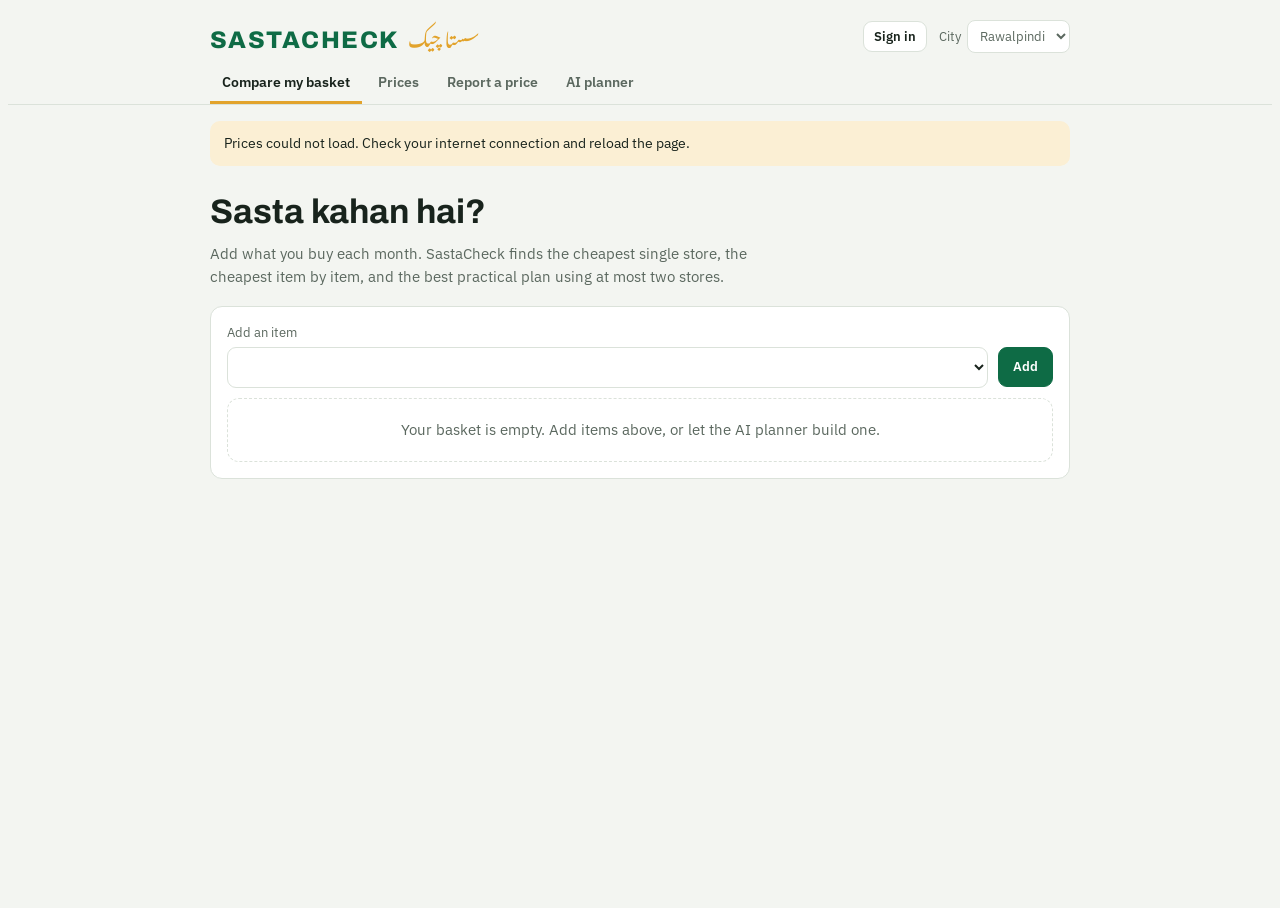
<file: public/app/index.html>
<!doctype html>
<html lang="en">
<head>
<meta charset="utf-8">
<meta name="viewport" content="width=device-width,initial-scale=1,viewport-fit=cover">
<meta name="description" content="SastaCheck: compare grocery prices across Pakistani stores and markets, unit by unit, with price history and a monthly basket planner.">
<meta name="theme-color" content="#0e6b45">
<title>SastaCheck</title>
<link rel="preconnect" href="https://fonts.googleapis.com">
<link rel="stylesheet" href="https://fonts.googleapis.com/css2?family=Archivo:wght@500;700;800&family=IBM+Plex+Sans:wght@400;500;600&family=IBM+Plex+Mono:wght@400;500&family=Noto+Nastaliq+Urdu:wght@400;600&display=swap">
<style>
/* Layout: one column app shell. Sticky top bar with city + tabs; each tab is a single working panel. Prices read like a kiryana receipt (mono, dotted leaders). */
:root{
  --bg:#f3f5f1; --surface:#ffffff; --ink:#18231c; --muted:#5b685f; --line:#dbe2da;
  --green:#0e6b45; --green-ink:#ffffff; --haldi:#e2a32b; --haldi-soft:#fbefd4;
  --good:#127a4a; --warn:#a86a00; --bad:#b4372b; --chip:#e8eee6;
  --display:'Archivo','Helvetica Neue',Arial,sans-serif;
  --body:'IBM Plex Sans','Segoe UI',Roboto,Arial,sans-serif;
  --mono:'IBM Plex Mono',ui-monospace,Menlo,Consolas,monospace;
  --urdu:'Noto Nastaliq Urdu','Jameel Noori Nastaleeq','Urdu Typesetting',serif;
}
@media (prefers-color-scheme:dark){:root:not([data-theme="light"]){
  --bg:#0f1512; --surface:#18201b; --ink:#e6ece7; --muted:#9aa89f; --line:#2a352e;
  --green:#3fb37f; --green-ink:#08130d; --haldi:#f0b947; --haldi-soft:#3a2f17;
  --good:#4cc78b; --warn:#f0b947; --bad:#f07a6e; --chip:#222c25; color-scheme:dark}}
:root[data-theme="dark"]{
  --bg:#0f1512; --surface:#18201b; --ink:#e6ece7; --muted:#9aa89f; --line:#2a352e;
  --green:#3fb37f; --green-ink:#08130d; --haldi:#f0b947; --haldi-soft:#3a2f17;
  --good:#4cc78b; --warn:#f0b947; --bad:#f07a6e; --chip:#222c25; color-scheme:dark}
html,body{height:100%}
body{background:var(--bg);color:var(--ink);font:400 15px/1.5 var(--body);padding-inline:16px}
.wrap{max-width:860px;margin:0 auto;padding-block:0 48px}
h1,h2,h3{font-family:var(--display);text-wrap:balance;margin:0}
.ur{font-family:var(--urdu);direction:rtl;line-height:2.1}
.num{font-family:var(--mono);font-variant-numeric:tabular-nums}
button,select,input{font:inherit;color:inherit}
button{cursor:pointer}
:focus-visible{outline:2px solid var(--haldi);outline-offset:2px}

.top{position:sticky;top:env(safe-area-inset-top,0px);z-index:5;background:var(--bg);margin-inline:-16px;padding:12px 16px 0;border-bottom:1px solid var(--line)}
.brand{display:flex;align-items:center;gap:12px;flex-wrap:wrap;max-width:860px;margin:0 auto}
.logo{display:flex;align-items:baseline;gap:10px;margin-right:auto}
.logo b{font:800 24px/1 var(--display);letter-spacing:.06em;color:var(--green)}
.logo .ur{font-size:20px;line-height:1.4;color:var(--haldi)}
.city{display:flex;align-items:center;gap:6px;font-size:13px;color:var(--muted)}
.city select{background:var(--surface);border:1px solid var(--line);border-radius:8px;padding:6px 8px}
.tabs{display:flex;gap:4px;overflow-x:auto;max-width:860px;margin:10px auto 0;scrollbar-width:none}
.tabs button{border:0;background:none;padding:10px 12px;font:600 14px var(--body);color:var(--muted);border-bottom:3px solid transparent;white-space:nowrap}
.tabs button[aria-selected="true"]{color:var(--ink);border-bottom-color:var(--haldi)}
.tabs .count{display:inline-block;min-width:18px;padding:0 5px;margin-left:4px;border-radius:9px;background:var(--green);color:var(--green-ink);font:500 12px/18px var(--mono)}

.banner{margin-top:16px;padding:12px 14px;border-radius:10px;background:var(--haldi-soft);font-size:14px}
.panel{display:grid;gap:18px;margin-top:20px}
.lead{color:var(--muted);max-width:62ch;margin:6px 0 0}
.card{background:var(--surface);border:1px solid var(--line);border-radius:12px;padding:16px;min-width:0}
.row{display:flex;gap:10px;align-items:center;flex-wrap:wrap}
.grow{flex:1;min-width:0}
.btn{border:1px solid var(--line);background:var(--surface);border-radius:9px;padding:9px 14px;font-weight:600}
.btn.primary{background:var(--green);border-color:var(--green);color:var(--green-ink)}
.btn.small{padding:5px 10px;font-size:13px}
.btn:disabled{opacity:.5;cursor:default}
.field{display:grid;gap:4px;font-size:13px;color:var(--muted);min-width:0}
.field input,.field select,.field textarea{background:var(--surface);color:var(--ink);border:1px solid var(--line);border-radius:9px;padding:9px 10px;font-size:15px;width:100%}
.search{width:100%;background:var(--surface);border:2px solid var(--green);border-radius:12px;padding:13px 14px;font-size:17px}
.eyebrow{font:600 12px var(--body);letter-spacing:.08em;text-transform:uppercase;color:var(--muted)}
.pill{display:inline-flex;align-items:center;gap:5px;padding:2px 8px;border-radius:99px;font-size:12px;background:var(--chip);color:var(--muted);white-space:nowrap}
.pill i{width:7px;height:7px;border-radius:50%;background:currentColor}
.pill.sample{color:var(--warn)} .pill.community{color:var(--green)} .pill.receipt{color:var(--good)} .pill.old{color:var(--muted)}
.ok{color:var(--good)} .muted{color:var(--muted)} .bad{color:var(--bad)}
.empty{padding:20px;text-align:center;color:var(--muted);border:1px dashed var(--line);border-radius:12px}

/* product list */
.plist{display:grid;gap:8px}
.pitem{display:grid;grid-template-columns:1fr auto;gap:4px 12px;align-items:center;text-align:left;width:100%;background:var(--surface);border:1px solid var(--line);border-radius:10px;padding:10px 12px}
.pitem[aria-current="true"]{border-color:var(--green);box-shadow:inset 3px 0 0 var(--green)}
.pitem .name{font-weight:600}
.pitem .ur{font-size:14px;color:var(--muted);line-height:1.8}
.pitem .from{text-align:right;font-size:13px;color:var(--muted)}
.pitem .from b{display:block;font:500 16px var(--mono);color:var(--ink)}

/* receipt-style price table */
.receipt{display:grid;gap:2px}
.rline{display:grid;grid-template-columns:minmax(0,1fr) auto;gap:2px 10px;padding:8px 0;border-bottom:1px dashed var(--line)}
.rline:last-child{border-bottom:0}
.rline .store{display:flex;align-items:baseline;gap:8px;min-width:0}
.rline .store span:first-child{font-weight:600}
.rline .price{font:500 17px var(--mono);text-align:right}
.rline .meta{grid-column:1/-1;display:flex;gap:8px;flex-wrap:wrap;align-items:center;font-size:12.5px;color:var(--muted)}
.rline.best .price{color:var(--good)}
.rline.best .store span:first-child::after{content:" · cheapest";font-weight:500;color:var(--good);font-size:12px}
.chart svg{width:100%;height:auto;display:block}
.chart text{fill:var(--muted);font:11px var(--mono)}

/* store ranking */
.rank{display:grid;gap:6px}
.rankrow{display:grid;grid-template-columns:22px minmax(0,1fr) auto;gap:10px;align-items:center}
.bar{height:8px;border-radius:4px;background:var(--chip);overflow:hidden}
.bar span{display:block;height:100%;background:var(--green)}

/* basket */
.bline{display:grid;grid-template-columns:minmax(0,1fr) auto auto;gap:10px;align-items:center;padding:8px 0;border-bottom:1px solid var(--line)}
.qty{display:inline-flex;align-items:center;border:1px solid var(--line);border-radius:8px;overflow:hidden}
.qty button{border:0;background:var(--chip);width:30px;height:30px}
.qty span{min-width:28px;text-align:center}
.options{display:grid;grid-template-columns:repeat(auto-fit,minmax(220px,1fr));gap:12px}
.opt{display:grid;gap:8px;align-content:start}
.opt.rec{border-color:var(--green);box-shadow:inset 0 3px 0 var(--green)}
.opt .total{font:600 24px var(--mono)}
.opt ul{margin:0;padding-left:18px;font-size:13.5px;color:var(--muted)}
.tag{font:600 11px var(--body);letter-spacing:.08em;text-transform:uppercase;color:var(--green)}

/* report / AI */
.drop{display:grid;place-items:center;gap:6px;padding:22px;border:2px dashed var(--line);border-radius:12px;text-align:center;color:var(--muted)}
.drop.over{border-color:var(--green);background:var(--chip)}
.tablewrap{overflow-x:auto}
table{border-collapse:collapse;width:100%;font-size:14px}
th,td{text-align:left;padding:7px 6px;border-bottom:1px solid var(--line);vertical-align:middle}
th{font:600 12px var(--body);letter-spacing:.05em;text-transform:uppercase;color:var(--muted)}
td input,td select{width:100%;min-width:90px;background:var(--surface);color:var(--ink);border:1px solid var(--line);border-radius:7px;padding:6px}
.toast{position:fixed;left:50%;bottom:calc(18px + env(safe-area-inset-bottom,0px));transform:translateX(-50%);background:var(--ink);color:var(--bg);padding:10px 16px;border-radius:10px;font-size:14px;z-index:20;max-width:calc(100% - 32px)}
.grid2{display:grid;grid-template-columns:repeat(auto-fit,minmax(170px,1fr));gap:10px}
@media (prefers-reduced-motion:reduce){*{transition:none!important;animation:none!important}}
html{color-scheme:light}
.auth{display:flex;gap:6px;align-items:center;font-size:13px}
[hidden]{display:none!important}
.signin{position:fixed;inset:0;background:rgba(0,0,0,.45);display:grid;place-items:center;z-index:30;padding:16px}
.signin .card{max-width:380px;width:100%;display:grid;gap:12px}
</style>
</head>
<body>

<header class="top">
  <div class="brand">
    <a class="logo" href="/" style="text-decoration:none"><b>SASTACHECK</b><span class="ur">سستا چیک</span></a>
    <div class="auth"><span id="who" class="muted"></span><button class="btn small" id="authBtn">Sign in</button></div>
    <label class="city" for="city">City
      <select id="city"><option>Rawalpindi</option><option>Islamabad</option><option>Lahore</option><option>Karachi</option></select>
    </label>
  </div>
  <nav class="tabs" role="tablist">
    <button role="tab" data-tab="basket" aria-selected="true">Compare my basket<span class="count" id="bcount" hidden></span></button>
    <button role="tab" data-tab="search">Prices</button>
    <button role="tab" data-tab="report">Report a price</button>
    <button role="tab" data-tab="assistant">AI planner</button>
    <button role="tab" data-tab="manage" id="manageTab" hidden>Manage</button>
  </nav>
</header>

<main class="wrap">
  <div class="banner" id="offline" hidden>Prices could not load. Check your internet connection and reload the page.</div>

  <!-- PRICES -->
  <section class="panel" id="tab-search" hidden>
    <div>
      <h1 style="font-size:clamp(24px,5vw,34px)">Aaj kahan sasta hai?</h1>
      <p class="lead">Search any grocery item in English, Roman Urdu or Urdu. Prices are compared per kg, litre or piece, and every price keeps its history.</p>
    </div>
    <input class="search" id="q" type="search" placeholder="Search: cheeni, آٹا, Dalda oil, anday…" autocomplete="off">
    <div class="row" id="cats"></div>
    <div class="grid" style="display:grid;grid-template-columns:repeat(auto-fit,minmax(min(100%,300px),1fr));gap:16px;align-items:start">
      <div class="plist" id="plist"></div>
      <div id="detail"></div>
    </div>
    <div class="card" id="rankCard">
      <div class="row"><h2 style="font-size:18px" class="grow">Cheapest store for a full basket</h2><span class="eyebrow" id="rankCity"></span></div>
      <p class="muted" style="margin:4px 0 12px;font-size:13.5px">One of each item that store has a price for, compared on the items every listed store stocks.</p>
      <div class="rank" id="rank"></div>
    </div>
  </section>

  <!-- BASKET -->
  <section class="panel" id="tab-basket">
    <div>
      <h1 style="font-size:clamp(24px,5vw,34px)">Sasta kahan hai?</h1>
      <p class="lead">Add what you buy each month. SastaCheck finds the cheapest single store, the cheapest item by item, and the best practical plan using at most two stores.</p>
    </div>
    <div class="card">
      <div class="field"><label for="badd">Add an item</label>
        <div class="row"><select id="badd" class="grow"></select><button class="btn primary" id="baddBtn">Add</button></div>
      </div>
      <div id="blines" style="margin-top:10px"></div>
    </div>
    <div class="options" id="bopts"></div>
  </section>

  <!-- REPORT -->
  <section class="panel" id="tab-report" hidden>
    <div>
      <h1 style="font-size:28px">Report a price</h1>
      <p class="lead">Every report is kept with its date and store, so the price history grows with each one. Nothing is overwritten.</p>
    </div>
    <div class="card">
      <h2 style="font-size:17px">Upload a receipt</h2>
      <p class="muted" style="margin:4px 0 12px;font-size:13.5px">Claude reads the store, date and prices from the photo. You check each line before saving.</p>
      <label class="drop" id="drop" for="rfile">
        <strong>Choose a receipt photo</strong><span>or drop it here (JPG or PNG)</span>
      </label>
      <input type="file" id="rfile" accept="image/*" hidden>
      <div id="rstatus" class="muted" style="margin-top:10px"></div>
      <div id="rreview"></div>
    </div>
    <div class="card">
      <h2 style="font-size:17px">Add one price</h2>
      <form id="mform" class="grid2" style="margin-top:12px">
        <div class="field"><label for="mprod">Item</label><select id="mprod"></select></div>
        <div class="field"><label for="mstore">Store or market</label><select id="mstore"></select></div>
        <div class="field" id="mnewWrap" hidden><label for="mnew">New store or market name</label><input id="mnew" placeholder="e.g. Raja Bazaar, Commercial Market"></div>
        <div class="field"><label for="mprice">Price paid (Rs)</label><input id="mprice" type="number" min="1" step="1" inputmode="numeric" required></div>
        <div class="field"><label for="mdate">Date</label><input id="mdate" type="date" required></div>
        <div class="row" style="grid-column:1/-1"><button class="btn primary" id="msave">Save price</button><span class="muted" style="font-size:13px" id="mhint"></span></div>
      </form>
    </div>
  </section>

  <!-- AI PLANNER -->
  <section class="panel" id="tab-assistant" hidden>
    <div>
      <h1 style="font-size:28px">AI grocery planner</h1>
      <p class="lead">Tell it your budget and household. It builds a monthly basket from items with real prices in your city. Totals are worked out by the app, not by the AI.</p>
    </div>
    <div class="card">
      <form id="aform" class="grid2">
        <div class="field"><label for="abudget">Monthly budget (Rs)</label><input id="abudget" type="number" min="500" step="100" value="15000" inputmode="numeric"></div>
        <div class="field"><label for="apeople">People at home</label><input id="apeople" type="number" min="1" max="20" value="4" inputmode="numeric"></div>
        <div class="field" style="grid-column:1/-1"><label for="anotes">Anything else</label><input id="anotes" placeholder="e.g. no chicken, more tea, children at home"></div>
        <div class="row" style="grid-column:1/-1"><button class="btn primary" id="arun">Plan my basket</button><span class="muted" id="astatus" style="font-size:13px"></span></div>
      </form>
    </div>
    <div id="aout"></div>
  </section>

  <!-- MANAGE -->
  <section class="panel" id="tab-manage" hidden>
    <div>
      <h1 style="font-size:28px">Manage</h1>
      <p class="lead">Only editors see this tab.</p>
    </div>
    <div class="card" id="mstats"></div>
  </section>
</main>
<div class="toast" id="toast" hidden></div>
<div class="signin" id="signin" hidden>
  <form class="card" id="signinForm">
    <h2 style="font-size:20px">Sign in to SastaCheck</h2>
    <p class="muted" style="margin:0;font-size:14px">Signing in lets you report prices, read receipts and save your basket. We email you a one-time sign-in link; no password needed.</p>
    <div class="field"><label for="email">Email</label><input id="email" type="email" required autocomplete="email"></div>
    <div class="row"><button class="btn primary" id="sendLink">Email me a link</button><button class="btn" type="button" id="closeSignin">Cancel</button></div>
    <p class="muted" id="signinMsg" style="margin:0;font-size:13.5px"></p>
  </form>
</div>
<script src="config.js"></script>
<script src="supabase.js"></script>

<script>
(function(){
"use strict";
const $=s=>document.querySelector(s), $$=s=>[...document.querySelectorAll(s)];
const fmt=n=>"Rs "+Math.round(n).toLocaleString("en-PK");
const esc=s=>String(s??"").replace(/[&<>"']/g,c=>({"&":"&amp;","<":"&lt;",">":"&gt;",'"':"&quot;","'":"&#39;"}[c]));
const today=()=>new Date().toISOString().slice(0,10);
const days=iso=>Math.floor((Date.now()-new Date(iso+"T12:00:00").getTime())/864e5);
const store={get(k,d){try{const v=localStorage.getItem("sastacheck:"+k);return v?JSON.parse(v):d}catch(e){return d}},set(k,v){try{localStorage.setItem("sastacheck:"+k,JSON.stringify(v))}catch(e){}}};

const S={city:store.get("city","Rawalpindi"),tab:"search",q:"",cat:"All",sel:null,
  products:[],stores:[],obs:[],basket:store.get("basket",{}),db:null,user:null,uid:null,canEdit:false,ai:null,aiImages:false};

function toast(msg){const t=$("#toast");t.textContent=msg;t.hidden=false;clearTimeout(toast.t);toast.t=setTimeout(()=>t.hidden=true,3200)}

/* ---------- derived data ---------- */
const P=id=>S.products.find(p=>p.id===id);
const ST=id=>S.stores.find(s=>s.id===id);
function unitLabel(p){return p.unit==="pcs"?"pc":p.unit}
function unitPrice(p,price){return price/(p.pack||1)}
// latest price per product per store in the selected city
function latest(){
  const m={};
  for(const o of S.obs){ if(o.city!==S.city) continue;
    for(const it of (o.items||[])){ const k=it.pid+"|"+o.sid; const cur=m[k];
      if(!cur||o.at>cur.at||(o.at===cur.at&&(o.ts||0)>(cur.ts||0))) m[k]={pid:it.pid,sid:o.sid,price:it.price,at:o.at,source:o.source,obs:o.id,by:o.by,ts:o.ts||0};}}
  return m;
}
function pricesFor(pid,L){return S.stores.map(s=>L[pid+"|"+s.id]).filter(Boolean).sort((a,b)=>a.price-b.price)}
function search(q){
  q=q.trim().toLowerCase(); let list=S.products;
  if(S.cat!=="All") list=list.filter(p=>p.cat===S.cat);
  if(!q) return list;
  const words=q.split(/\s+/);
  return list.map(p=>{const hay=[p.en,p.ur,p.brand,p.cat,...(p.aliases||[])].join(" ").toLowerCase();
    const score=words.reduce((s,w)=>s+(hay.includes(w)?(p.en.toLowerCase().startsWith(w)?3:1):-5),0);return{p,score}})
    .filter(x=>x.score>0).sort((a,b)=>b.score-a.score).map(x=>x.p);
}

/* ---------- render: prices ---------- */
function renderCats(){
  const cats=["All",...new Set(S.products.map(p=>p.cat))];
  $("#cats").innerHTML=cats.map(c=>`<button class="pill" style="cursor:pointer;${c===S.cat?'background:var(--green);color:var(--green-ink)':''}" data-cat="${esc(c)}">${esc(c)}</button>`).join("");
}
function renderList(){
  const L=latest(), list=search(S.q);
  if(!S.products.length){$("#plist").innerHTML=`<div class="empty">No items yet. The item list loads from the shared database.</div>`;$("#detail").innerHTML="";return}
  if(!list.length){$("#plist").innerHTML=`<div class="empty">No item matches “${esc(S.q)}”. Try another spelling, such as cheeni or sugar.</div>`;return}
  if(!S.sel||!list.find(p=>p.id===S.sel)) S.sel=list[0].id;
  $("#plist").innerHTML=list.map(p=>{const pr=pricesFor(p.id,L);const lo=pr[0];
    return `<button class="pitem" data-pid="${p.id}" aria-current="${p.id===S.sel}"><div style="min-width:0"><div class="name">${esc(p.en)}</div><div class="ur">${esc(p.ur||"")}</div></div>
    <div class="from">${lo?`from<b>${fmt(lo.price)}</b>${esc(ST(lo.sid)?.name||"")}`:"no price yet"}</div></button>`}).join("");
  renderDetail(L);
}
function badge(r){const d=days(r.at);
  if(d>30) return `<span class="pill old"><i></i>${d} days old</span>`;
  const lab={sample:"Sample",community:"Community",receipt:"Verified receipt"}[r.source]||r.source;
  return `<span class="pill ${esc(r.source)}"><i></i>${lab}</span>`}
function ago(iso){const d=days(iso);return d<=0?"today":d===1?"yesterday":d+" days ago"}
function renderDetail(L){
  const p=P(S.sel); if(!p){$("#detail").innerHTML="";return}
  const pr=pricesFor(p.id,L);
  const lines=pr.map((r,i)=>`<div class="rline${i===0&&pr.length>1?" best":""}">
     <div class="store"><span>${esc(ST(r.sid)?.name||r.sid)}</span></div><div class="price">${fmt(r.price)}</div>
     <div class="meta"><span class="num">${fmt(unitPrice(p,r.price))}/${unitLabel(p)}</span>${badge(r)}<span>${ago(r.at)}</span></div></div>`).join("");
  const spread=pr.length>1?pr[pr.length-1].price-pr[0].price:0;
  $("#detail").innerHTML=`<div class="card" style="display:grid;gap:12px">
    <div><span class="eyebrow">${esc(p.cat)} · ${esc(p.packLabel)}</span><h2 style="font-size:21px;margin-top:4px">${esc(p.en)}</h2><div class="ur" style="font-size:17px">${esc(p.ur||"")}</div></div>
    ${pr.length?`<div class="receipt">${lines}</div>`:`<div class="empty">No price for ${esc(S.city)} yet. Be the first to report one.</div>`}
    ${p.official&&pr.length?(()=>{const prem=(pr[0].price-p.official)/p.official*100;return `<p style="margin:0;font-size:14px">Official DC rate <b class="num">${fmt(p.official)}</b>${p.officialSample?' <span class="pill sample"><i></i>Sample</span>':""} · cheapest market price is <b class="${prem>0?"bad":"ok"}">${prem>0?"+":""}${prem.toFixed(1)}%</b> ${prem>0?"above":"below"} it.</p>`})():""}
    ${spread>0?`<p style="margin:0;font-size:14px">Buying at <b>${esc(ST(pr[0].sid)?.name)}</b> instead of <b>${esc(ST(pr[pr.length-1].sid)?.name)}</b> saves <b class="ok">${fmt(spread)}</b> on one pack.</p>`:""}
    <div class="chart" id="chart">${chart(p)}</div>
    <div class="row"><button class="btn primary small" data-addb="${p.id}">Add to basket</button><button class="btn small" data-report="${p.id}">Report a price</button></div>
  </div>`;
}
function chart(p){
  const by={};
  for(const o of S.obs){if(o.city!==S.city)continue;for(const it of o.items||[]){if(it.pid!==p.id)continue;(by[o.at.slice(0,7)]??=[]).push(it.price)}}
  const months=Object.keys(by).sort(); if(months.length<2) return `<p class="muted" style="font-size:13px;margin:0">Price history appears once there are prices from two different months.</p>`;
  const med=months.map(m=>{const a=by[m].sort((x,y)=>x-y);return a[Math.floor(a.length/2)]});
  const W=320,H=120,l=46,r=12,t=12,b=24,lo=Math.min(...med),hi=Math.max(...med),span=(hi-lo)||1;
  const x=i=>l+i*(W-l-r)/(months.length-1), y=v=>t+(1-(v-lo)/span)*(H-t-b);
  const pts=med.map((v,i)=>`${x(i).toFixed(1)},${y(v).toFixed(1)}`).join(" ");
  const MN=["Jan","Feb","Mar","Apr","May","Jun","Jul","Aug","Sep","Oct","Nov","Dec"];
  const chg=med.at(-1)-med[0], pct=(chg/med[0]*100).toFixed(1);
  return `<div class="row" style="justify-content:space-between"><span class="eyebrow">Middle price by month · ${esc(S.city)}</span><span class="num ${chg>0?"bad":"ok"}" style="font-size:13px">${chg>0?"▲":"▼"} ${fmt(Math.abs(chg))} (${pct}%)</span></div>
  <svg viewBox="0 0 ${W} ${H}" role="img" aria-label="Price history">
   <line x1="${l}" x2="${W-r}" y1="${y(hi)}" y2="${y(hi)}" stroke="var(--line)"/><line x1="${l}" x2="${W-r}" y1="${y(lo)}" y2="${y(lo)}" stroke="var(--line)"/>
   <text x="${l-6}" y="${y(hi)+4}" text-anchor="end">${Math.round(hi)}</text><text x="${l-6}" y="${y(lo)+4}" text-anchor="end">${Math.round(lo)}</text>
   <polyline points="${pts}" fill="none" stroke="var(--green)" stroke-width="2.2" stroke-linejoin="round"/>
   ${med.map((v,i)=>`<circle cx="${x(i)}" cy="${y(v)}" r="${i===med.length-1?4:2.5}" fill="${i===med.length-1?"var(--haldi)":"var(--green)"}"/>`).join("")}
   ${months.map((m,i)=>`<text x="${x(i)}" y="${H-6}" text-anchor="middle">${MN[+m.slice(5)-1]}</text>`).join("")}
  </svg>`;
}
function renderRank(){
  const L=latest(); $("#rankCity").textContent=S.city;
  const stocked=S.stores.filter(s=>S.products.some(p=>L[p.id+"|"+s.id]));
  const common=S.products.filter(p=>stocked.every(s=>L[p.id+"|"+s.id]));
  if(stocked.length<2||!common.length){$("#rank").innerHTML=`<div class="empty">Store comparison appears when two or more stores have prices for the same items.</div>`;return}
  const tot=stocked.map(s=>({s,t:common.reduce((a,p)=>a+L[p.id+"|"+s.id].price,0)})).sort((a,b)=>a.t-b.t);
  const max=tot.at(-1).t;
  $("#rank").innerHTML=tot.map((r,i)=>`<div class="rankrow"><span class="num muted">${i+1}</span><div style="min-width:0"><div class="row" style="justify-content:space-between"><b>${esc(r.s.name)}</b><span class="num">${fmt(r.t)}${i?` <span class="bad" style="font-size:12px">+${fmt(r.t-tot[0].t)}</span>`:""}</span></div><div class="bar"><span style="width:${(r.t/max*100).toFixed(1)}%"></span></div></div></div>`).join("")+
    `<p class="muted" style="font-size:12.5px;margin:6px 0 0">${common.length} items compared.</p>`;
}

/* ---------- basket ---------- */
function saveBasket(){store.set("basket",S.basket);
  if(S.uid) sb.from("baskets").upsert({user_id:S.uid,items:S.basket,updated_at:new Date().toISOString()}).then(()=>{});
  renderBasket()}
function renderBasket(){
  const ids=Object.keys(S.basket).filter(id=>P(id)&&S.basket[id]>0);
  const n=ids.reduce((a,id)=>a+S.basket[id],0); $("#bcount").hidden=!n; $("#bcount").textContent=n;
  $("#badd").innerHTML=S.products.map(p=>`<option value="${p.id}">${esc(p.en)}</option>`).join("");
  $("#blines").innerHTML=ids.length?ids.map(id=>{const p=P(id);return `<div class="bline"><div style="min-width:0"><b>${esc(p.en)}</b> <span class="ur muted" style="font-size:13px">${esc(p.ur||"")}</span></div>
    <span class="qty"><button aria-label="Fewer" data-q="${id}" data-d="-1">−</button><span class="num">${S.basket[id]}</span><button aria-label="More" data-q="${id}" data-d="1">+</button></span>
    <button class="btn small" data-q="${id}" data-d="-999" aria-label="Remove ${esc(p.en)}">Remove</button></div>`}).join(""):`<div class="empty">Your basket is empty. Add items above, or let the AI planner build one.</div>`;
  $("#bopts").innerHTML=ids.length?compare(ids):"";
}
function compare(ids){
  const L=latest(), q=id=>S.basket[id];
  const cost=(id,sid)=>{const r=L[id+"|"+sid];return r?r.price*q(id):null};
  // A: one store
  const singles=S.stores.map(s=>{let t=0,miss=[];for(const id of ids){const c=cost(id,s.id);c==null?miss.push(id):t+=c}return{s,t,miss}}).filter(x=>x.t>0)
    .sort((a,b)=>a.miss.length-b.miss.length||a.t-b.t);
  // B: cheapest per item
  let tB=0,missB=[],planB={};for(const id of ids){const pr=pricesFor(id,L);if(!pr.length){missB.push(id);continue}tB+=pr[0].price*q(id);(planB[pr[0].sid]??=[]).push(id)}
  // C: best pair
  let best=null;for(let i=0;i<S.stores.length;i++)for(let j=i;j<S.stores.length;j++){const a=S.stores[i].id,b=S.stores[j].id;let t=0,miss=0,plan={};
    for(const id of ids){const ca=cost(id,a),cb=cost(id,b);if(ca==null&&cb==null){miss++;continue}const useA=cb==null||(ca!=null&&ca<=cb);t+=useA?ca:cb;(plan[useA?a:b]??=[]).push(id)}
    if(!best||miss<best.miss||(miss===best.miss&&t<best.t)) best={t,miss,plan}}
  if(!singles.length) return `<div class="empty" style="grid-column:1/-1">No prices for these items in ${esc(S.city)} yet.</div>`;
  const A=singles[0], storesB=Object.keys(planB).length;
  const list=plan=>Object.entries(plan).map(([sid,its])=>`<li><b>${esc(ST(sid)?.name)}</b>: ${its.map(id=>esc(P(id).en)).join(", ")}</li>`).join("");
  const missing=m=>m.length?`<p class="bad" style="font-size:13px;margin:0">No price for: ${m.map(id=>esc(P(id).en)).join(", ")}</p>`:"";
  return `
  <div class="card opt"><span class="tag">Option A · one store</span><div class="total">${fmt(A.t)}</div><div>Everything at <b>${esc(A.s.name)}</b></div>${missing(A.miss)}
    <p class="muted" style="font-size:13px;margin:0">${A.t>tB?`${fmt(A.t-tB)} more than the cheapest possible.`:"Same as the cheapest possible."}</p></div>
  <div class="card opt rec"><span class="tag">Option C · best practical ✓</span><div class="total">${fmt(best.t)}</div><div>Two stores at most</div><ul>${list(best.plan)}</ul>
    <p class="ok" style="font-size:13px;margin:0">Saves ${fmt(A.t-best.t)} against Option A.</p></div>
  <div class="card opt"><span class="tag">Option B · cheapest item by item</span><div class="total">${fmt(tB)}</div><div>${storesB} store${storesB>1?"s":""}</div><ul>${list(planB)}</ul>${missing(missB)}</div>`;
}

/* ---------- report ---------- */
function fillReportSelects(){
  $("#mprod").innerHTML=S.products.map(p=>`<option value="${p.id}">${esc(p.en)}</option>`).join("");
  const cur=$("#mstore").value;$("#mstore").innerHTML=S.stores.map(s=>`<option value="${s.id}">${esc(s.name)}</option>`).join("")+`<option value="__new">+ Add a store or market</option>`;if(cur)$("#mstore").value=cur;
  if(!$("#mdate").value) $("#mdate").value=today();
}
async function addObs(sid,at,items,source){
  if(!S.uid){openSignin();throw {message:"Sign in to save prices."}}
  const {error}=await sb.from("obs").insert({sid,city:S.city,at,items,source});
  if(error) throw {message:"Could not save: "+error.message};
  await loadObs();
}
async function ai(prompt,file){
  const {data:{session}}=await sb.auth.getSession();
  if(!session){openSignin();throw {code:"signin"}}
  let image,mimeType;
  if(file){mimeType=file.type||"image/jpeg";image=await new Promise((res,rej)=>{const r=new FileReader();r.onload=()=>res(String(r.result).split(",")[1]);r.onerror=rej;r.readAsDataURL(file)})}
  const r=await fetch("/api/ai",{method:"POST",headers:{"content-type":"application/json",authorization:"Bearer "+session.access_token},body:JSON.stringify({prompt,image,mimeType})});
  const j=await r.json().catch(()=>({}));
  if(!r.ok) throw {code:"ai",message:j.error||"The AI service did not answer."};
  return j.result;
}
async function readReceipt(file){
  const st=$("#rstatus");
  st.textContent="Reading the receipt…"; $("#rreview").innerHTML="";
  const cat=S.products.map(p=>`${p.id}: ${p.en} (${p.packLabel})`).join("\n"), sts=S.stores.map(s=>`${s.id}: ${s.name}`).join("\n");
  try{
    const out=await ai(`You read Pakistani grocery receipts. Return JSON only:
{"store": store id from the list or null, "date": "YYYY-MM-DD" or null, "lines":[{"text": the item text as printed, "pid": product id from the catalogue or null if no exact pack match, "unit_price": price in rupees for ONE unit of that item as a number}]}
Use unit price (line total divided by quantity). Skip taxes, discounts and totals. Never guess a product that is not clearly the same item and pack size.
Stores:\n${sts}\nCatalogue:\n${cat}`,file);
    const lines=(out&&Array.isArray(out.lines))?out.lines:[];
    if(!lines.length){st.textContent="No item prices found on that photo. Try a sharper, straight photo.";return}
    st.textContent=`Found ${lines.length} lines. Check them, then save.`;
    const sid=S.stores.find(s=>s.id===out.store)?out.store:S.stores[0]?.id; const at=/^\d{4}-\d{2}-\d{2}$/.test(out.date||"")?out.date:today();
    $("#rreview").innerHTML=`<div class="grid2" style="margin-top:12px"><div class="field"><label for="rsid">Store</label><select id="rsid">${S.stores.map(s=>`<option value="${s.id}"${s.id===sid?" selected":""}>${esc(s.name)}</option>`).join("")}</select></div>
      <div class="field"><label for="rat">Date</label><input id="rat" type="date" value="${at}"></div></div>
      <div class="tablewrap" style="margin-top:10px"><table><thead><tr><th>Save</th><th>On receipt</th><th>Item</th><th>Price (Rs)</th></tr></thead><tbody>
      ${lines.map((l,i)=>`<tr><td><input type="checkbox" id="rk${i}" ${l.pid&&P(l.pid)?"checked":""} style="width:auto;min-width:0"></td><td>${esc(l.text)}</td>
      <td><select id="rp${i}"><option value="">Not in list</option>${S.products.map(p=>`<option value="${p.id}"${p.id===l.pid?" selected":""}>${esc(p.en)}</option>`).join("")}</select></td>
      <td><input id="rv${i}" type="number" min="1" value="${Math.round(+l.unit_price||0)||""}"></td></tr>`).join("")}</tbody></table></div>
      <div class="row" style="margin-top:12px"><button class="btn primary" id="rsave" data-n="${lines.length}">Save checked prices</button></div>`;
  }catch(e){st.textContent=e&&e.code==="signin"?"Sign in to read receipts.":(e&&e.message)||"Could not read that receipt. Try again or add prices one by one."}
}

/* ---------- AI planner ---------- */
async function plan(){
  const st=$("#astatus"), L=latest();
  const budget=+$("#abudget").value||0, people=+$("#apeople").value||1, notes=$("#anotes").value.trim();
  const priced=S.products.map(p=>({p,lo:pricesFor(p.id,L)[0]})).filter(x=>x.lo);
  if(!priced.length){st.textContent=`No prices in ${S.city} yet.`;return}
  st.textContent="Planning…"; $("#arun").disabled=true;
  try{
    const out=await ai(`Plan one month of groceries for a household in ${S.city}, Pakistan. Budget Rs ${budget}. People: ${people}. Notes from the user: ${notes||"none"}.
Choose only from this list (id: item, cheapest price in rupees per pack):
${priced.map(x=>`${x.p.id}: ${x.p.en} (${x.p.packLabel}), Rs ${x.lo.price}`).join("\n")}
Pick sensible monthly quantities in whole packs for staples first (atta, rice, oil or ghee, sugar, daal, tea, milk), then the rest, and stay under budget.
Return JSON only: {"items":[{"id": "...", "qty": number, "why": "short reason"}], "note": "one or two plain sentences of advice"}`);
    const items=(out&&Array.isArray(out.items)?out.items:[]).filter(i=>P(i.id)&&+i.qty>0).map(i=>({id:i.id,qty:Math.min(60,Math.round(+i.qty)),why:String(i.why||"")}));
    if(!items.length){st.textContent="The planner returned no usable items. Try again.";return}
    let tot=0; const rows=items.map(i=>{const lo=pricesFor(i.id,L)[0];const c=lo?lo.price*i.qty:0;tot+=c;return `<div class="bline"><div style="min-width:0"><b>${esc(P(i.id).en)}</b> × ${i.qty}<div class="muted" style="font-size:13px">${esc(i.why)}</div></div><span class="num">${fmt(c)}</span><span></span></div>`}).join("");
    S.lastPlan=items;
    $("#aout").innerHTML=`<div class="card"><div class="row"><h2 class="grow" style="font-size:18px">Suggested basket</h2><span class="num" style="font-size:20px">${fmt(tot)}</span></div>
      <p class="${tot>budget?"bad":"ok"}" style="font-size:13.5px;margin:4px 0 8px">${tot>budget?`${fmt(tot-budget)} over budget at the cheapest prices.`:`${fmt(budget-tot)} left from Rs ${budget.toLocaleString("en-PK")} at the cheapest prices.`}</p>
      ${rows}${out.note?`<p style="margin:12px 0 0">${esc(out.note)}</p>`:""}
      <div class="row" style="margin-top:12px"><button class="btn primary" id="ause">Use as my basket</button><span class="muted" style="font-size:12.5px">AI suggestions can be wrong; check quantities before you shop.</span></div></div>`;
    st.textContent="";
  }catch(e){st.textContent=e&&e.code==="signin"?"Sign in to use the planner.":(e&&e.message)||"The planner could not answer. Try again."}
  finally{$("#arun").disabled=false}
}

/* ---------- manage ---------- */
function renderManage(){
  const by={};for(const o of S.obs)by[o.source]=(by[o.source]||0)+1;
  $("#mstats").innerHTML=`<h2 style="font-size:17px">Price reports</h2>
   <p style="margin:6px 0 12px">${S.obs.length} reports: ${Object.entries(by).map(([k,v])=>`${v} ${esc(k)}`).join(", ")||"none"}.</p>
   <p class="muted" style="font-size:13.5px;margin:0 0 12px">Sample prices came from the first prototype so the app has something to compare. Remove them once enough real prices are in.</p>
   <div class="row"><button class="btn" id="clrSample" ${by.sample?"":"disabled"}>Remove sample prices</button><span id="clrConfirm" hidden><span class="bad" style="margin-right:8px">Remove ${by.sample||0} sample reports for good?</span><button class="btn small" id="clrYes">Yes, remove</button> <button class="btn small" id="clrNo">Keep</button></span></div>`;
}

/* ---------- wiring ---------- */
function renderAll(){renderCats();renderList();renderRank();renderBasket();fillReportSelects();if(S.canEdit)renderManage()}
function setTab(t){S.tab=t;$$(".tabs button").forEach(b=>b.setAttribute("aria-selected",b.dataset.tab===t));$$("main > section").forEach(s=>s.hidden=s.id!=="tab-"+t);store.set("tab",t)}
document.addEventListener("click",async e=>{
  const b=e.target.closest("button,[data-cat]"); if(!b) return;
  if(b.dataset.tab) return setTab(b.dataset.tab);
  if(b.dataset.cat){S.cat=b.dataset.cat;renderCats();renderList();return}
  if(b.dataset.pid){S.sel=b.dataset.pid;renderList();return}
  if(b.dataset.addb){S.basket[b.dataset.addb]=(S.basket[b.dataset.addb]||0)+1;saveBasket();toast(P(b.dataset.addb).en+" added to basket");return}
  if(b.dataset.report){setTab("report");$("#mprod").value=b.dataset.report;$("#mprice").focus();return}
  if(b.dataset.q){const id=b.dataset.q,d=+b.dataset.d;S.basket[id]=Math.max(0,(S.basket[id]||0)+d);if(!S.basket[id])delete S.basket[id];saveBasket();return}
  if(b.id==="baddBtn"){const id=$("#badd").value;S.basket[id]=(S.basket[id]||0)+1;saveBasket();return}
  if(b.id==="ause"&&S.lastPlan){S.basket={};for(const i of S.lastPlan)S.basket[i.id]=i.qty;saveBasket();setTab("basket");toast("Basket replaced with the plan");return}
  if(b.id==="rsave"){const n=+b.dataset.n,items=[];for(let i=0;i<n;i++){if(!$("#rk"+i).checked)continue;const pid=$("#rp"+i).value,price=+$("#rv"+i).value;if(pid&&price>0)items.push({pid,price})}
    if(!items.length){toast("Tick at least one line with an item and a price");return}
    b.disabled=true;try{await addObs($("#rsid").value,$("#rat").value||today(),items,"receipt");$("#rreview").innerHTML="";$("#rstatus").textContent=`Saved ${items.length} prices. Thank you.`}catch(err){toast(err.message||"Could not save. Try again.");b.disabled=false}return}
  if(b.id==="clrSample"){$("#clrConfirm").hidden=false;return}
  if(b.id==="clrNo"){$("#clrConfirm").hidden=true;return}
  if(b.id==="clrYes"){b.disabled=true;const {error,count}=await sb.from("obs").delete({count:"exact"}).eq("source","sample");toast(error?"Could not remove: "+error.message:`Removed ${count} sample reports`);await loadObs();return}
  if(b.id==="authBtn"){if(S.uid){await sb.auth.signOut();location.reload()}else openSignin();return}
  if(b.id==="closeSignin"){$("#signin").hidden=true;return}
});
$("#q").addEventListener("input",e=>{S.q=e.target.value;renderList()});
$("#city").addEventListener("change",e=>{S.city=e.target.value;store.set("city",S.city);renderAll();if(sb)loadObs()});
$("#mstore").addEventListener("change",e=>{$("#mnewWrap").hidden=e.target.value!=="__new"});
$("#mform").addEventListener("submit",async e=>{e.preventDefault();const price=+$("#mprice").value;if(!(price>0))return;
  let sid=$("#mstore").value;
  $("#msave").disabled=true;try{
    if(sid==="__new"){const name=$("#mnew").value.trim();if(!name){$("#mhint").textContent="Type the store or market name.";return}
      if(!S.uid){openSignin();throw {message:"Sign in to save prices."}}
      const {data,error}=await sb.from("stores").insert({name:name.slice(0,60),type:"local",city:S.city,created_by:S.uid}).select("id").single();
      if(error) throw {message:"Could not add the store: "+error.message};sid=data.id;await loadStores();$("#mnew").value="";$("#mnewWrap").hidden=true}
    await addObs(sid,$("#mdate").value||today(),[{pid:$("#mprod").value,price}],"community");$("#mprice").value="";$("#mhint").textContent="Saved. Thank you.";}catch(err){$("#mhint").textContent=err.message||"Could not save. Try again."}finally{$("#msave").disabled=false}});
$("#aform").addEventListener("submit",e=>{e.preventDefault();plan()});
const drop=$("#drop");
["dragover","dragenter"].forEach(t=>drop.addEventListener(t,e=>{e.preventDefault();drop.classList.add("over")}));
["dragleave","drop"].forEach(t=>drop.addEventListener(t,()=>drop.classList.remove("over")));
drop.addEventListener("drop",e=>{e.preventDefault();const f=e.dataTransfer.files[0];if(f)readReceipt(f)});
$("#rfile").addEventListener("change",e=>{const f=e.target.files[0];if(f)readReceipt(f);e.target.value=""});

$("#city").value=S.city; setTab(store.get("tab","basket")); renderAll();

/* ---------- live data (Supabase) ---------- */
const cfg=window.SASTACHECK||{};
const sb=window.supabase&&cfg.supabaseUrl?window.supabase.createClient(cfg.supabaseUrl,cfg.supabaseAnonKey):null;
function openSignin(){$("#signin").hidden=false;$("#email").focus()}
async function loadStores(){const {data,error}=await sb.from("stores").select("*");if(error)throw error;S.stores=data.sort((a,b)=>(a.sort??99)-(b.sort??99))}
async function loadObs(){
  // newest first; enough for a city's history at launch size
  const {data,error}=await sb.from("obs").select("id,sid,city,at,items,source,by,created_at").eq("city",S.city).order("at",{ascending:false}).limit(5000);
  if(error){toast("Prices could not load. Reload the page to try again.");return}
  S.obs=data.map(o=>({...o,ts:Date.parse(o.created_at)}));renderList();renderRank();renderBasket();if(S.canEdit)renderManage();
}
if(!sb){$("#offline").hidden=false;$("#offline").textContent="SastaCheck is not connected to its database yet. Add the Supabase details to config.js.";
  $("#signinForm").addEventListener("submit",e=>{e.preventDefault();$("#signinMsg").textContent="Sign-in is not switched on yet. Please try again later."});}
else (async()=>{
  $("#signinForm").addEventListener("submit",async e=>{e.preventDefault();const email=$("#email").value.trim();if(!email)return;
    $("#sendLink").disabled=true;$("#signinMsg").textContent="Sending…";
    try{const {error}=await sb.auth.signInWithOtp({email,options:{emailRedirectTo:location.origin+"/app/"}});
      $("#signinMsg").textContent=error?"Could not send the link: "+error.message:"Check your email and tap the link to sign in.";}
    catch(err){$("#signinMsg").textContent="Could not reach the sign-in service. Check your connection and try again."}
    $("#sendLink").disabled=false});
  try{
    const [{data:prods,error:e1}]=await Promise.all([sb.from("products").select("*"),loadStores()]);
    if(e1) throw e1;
    S.products=prods.map(p=>({...p,packLabel:p.pack_label,officialSample:p.official_sample,pack:+p.pack,official:p.official==null?null:+p.official})).sort((a,b)=>(a.sort??99)-(b.sort??99));
    renderAll(); await loadObs();
  }catch(e){$("#offline").hidden=false}
  const setUser=async session=>{
    S.uid=session?.user?.id||null; $("#who").textContent=session?.user?.email||""; $("#authBtn").textContent=S.uid?"Sign out":"Sign in";
    if(!S.uid){S.canEdit=false;$("#manageTab").hidden=true;return}
    const {data:adm}=await sb.from("admins").select("user_id").eq("user_id",S.uid).maybeSingle();
    S.canEdit=!!adm; $("#manageTab").hidden=!S.canEdit; if(S.canEdit)renderManage();
    const {data:bk}=await sb.from("baskets").select("items").eq("user_id",S.uid).maybeSingle();
    if(bk&&bk.items&&Object.keys(bk.items).length){S.basket=bk.items;store.set("basket",S.basket);renderBasket()}
  };
  const {data:{session}}=await sb.auth.getSession(); await setUser(session);
  sb.auth.onAuthStateChange((_e,sess)=>{setUser(sess);if(sess)$("#signin").hidden=true});
})();
})();
</script>

</body>
</html>
</file>
